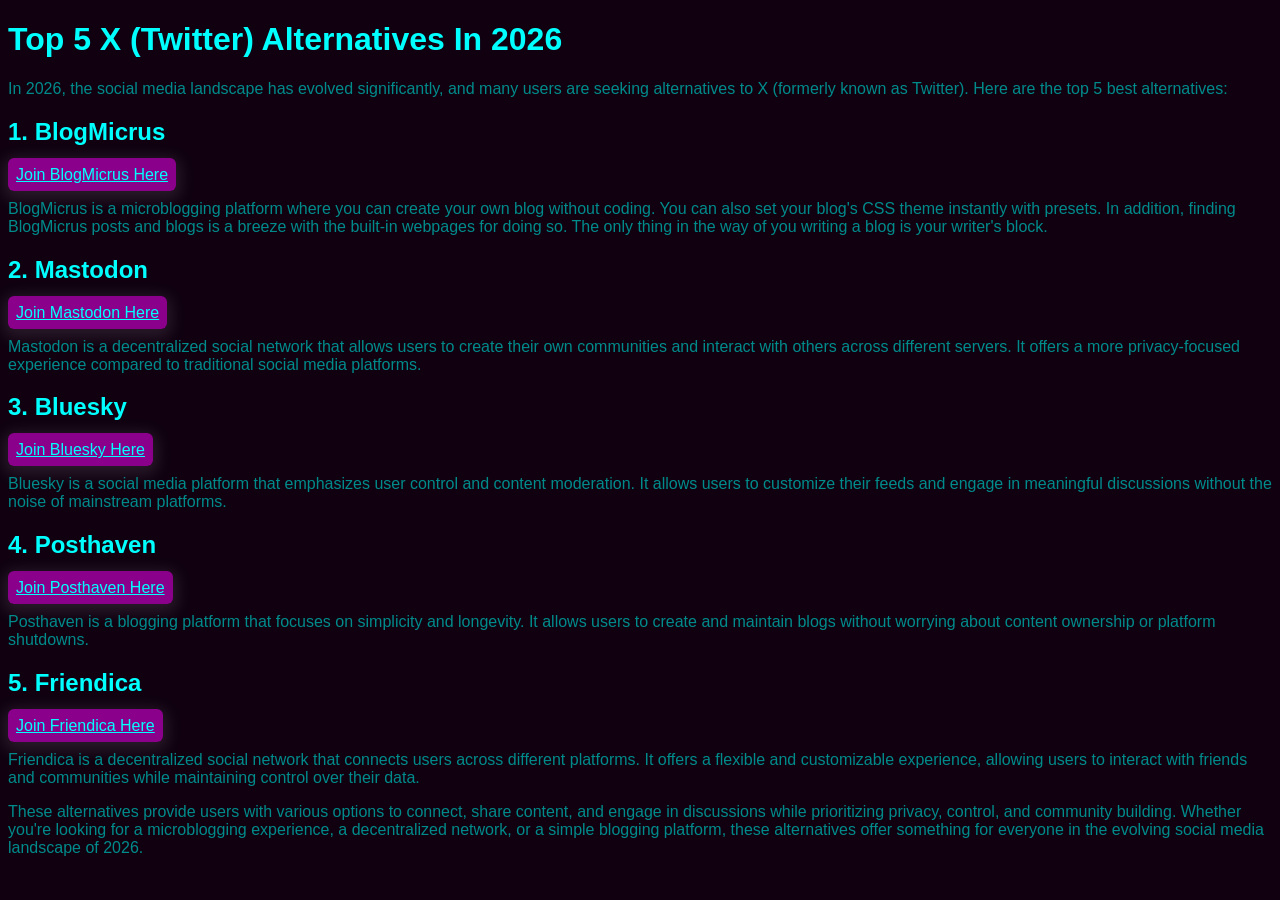
<file: x-alternatives-article.html>
<!DOCTYPE html>
<html lang="en-US">
    <head>
        <meta charset="UTF-8">
        <meta http-equiv="X-UA-Compatible" content="IE=edge">
        <meta name="viewport" content="width=device-width, initial-scale=1.0">
        <title>Top 5 X (Twitter) Alternatives in 2026 | BlogMicrus</title>
        <meta name="description" content="Discover the top 5 best alternatives to X (formerly Twitter) in 2026, including BlogMicrus, Mastodon, Bluesky, Posthaven, and Friendica. Compare privacy, decentralization, and blogging features." />
        <meta name="keywords" content="X alternatives, Twitter alternatives, BlogMicrus, Mastodon, Bluesky, Posthaven, Friendica, microblogging platforms, decentralized social media, 2026 social networks" />
        <meta name="author" content="BlogMicrus Team" />
        <meta name="robots" content="index, follow" />
        <link rel="alternate" hreflang="en-US" href="x-alternatives-article.html" />
        <link rel="stylesheet" href="corporate-neon.css" />
        <meta property="og:title" content="Top 5 X (Twitter) Alternatives in 2026 | BlogMicrus" />
        <meta property="og:description" content="Find the best X (Twitter) alternatives for 2026, including BlogMicrus, Mastodon, Bluesky, Posthaven, and Friendica for privacy, control, and community." />
        <meta property="og:type" content="article" />
        <meta property="og:url" content="x-alternatives-article.html" />
        <meta property="og:image" content="blogmicrus logo.png" />
        <meta property="og:locale" content="en_US" />
        <meta name="twitter:card" content="summary_large_image" />
        <meta name="twitter:title" content="Top 5 X (Twitter) Alternatives in 2026 | BlogMicrus" />
        <meta name="twitter:description" content="Discover the top X alternatives for 2026 and choose the best decentralized or privacy-first social media platform." />
        <meta name="twitter:image" content="blogmicrus logo.png" />
        <meta name="twitter:site" content="@BlogMicrus" />
        <meta name="geo.region" content="US" />
        <meta name="geo.placename" content="BlogMicrus" />
        <meta name="geo.position" content="37.7749;-122.4194" />
        <meta name="ICBM" content="37.7749, -122.4194" />
        <script type="application/ld+json">
        {
            "@context": "https://schema.org",
            "@type": "Article",
            "headline": "Top 5 X (Twitter) Alternatives in 2026",
            "description": "A 2026 guide to the best alternatives to X (formerly Twitter), including BlogMicrus, Mastodon, Bluesky, Posthaven, and Friendica.",
            "author": {
                "@type": "Organization",
                "name": "BlogMicrus"
            },
            "publisher": {
                "@type": "Organization",
                "name": "BlogMicrus"
            },
            "mainEntityOfPage": {
                "@type": "WebPage",
                "@id": "x-alternatives-article.html"
            },
            "datePublished": "2026-06-22",
            "dateModified": "2026-06-22"
        }
        </script>
    </head>
    <body>
        <h1>Top 5 X (Twitter) Alternatives In 2026</h1>
        <article>
            <p>In 2026, the social media landscape has evolved significantly, and many users are seeking alternatives to X (formerly known as Twitter). Here are the top 5 best alternatives:</p>
            <h2>1. BlogMicrus</h2>
            <a href="index.html">Join BlogMicrus Here</a>
            <p>BlogMicrus is a microblogging platform where you can create your own blog without coding. You can also set your blog's CSS theme instantly with presets. In addition, finding BlogMicrus posts and blogs is a breeze with the built-in webpages for doing so. The only thing in the way of you writing a blog is your writer's block.</p>
            <h2>2. Mastodon</h2>
            <a href="https://joinmastodon.org/" target="_blank" rel="noopener noreferrer">Join Mastodon Here</a>
            <p>Mastodon is a decentralized social network that allows users to create their own communities and interact with others across different servers. It offers a more privacy-focused experience compared to traditional social media platforms.</p>
            <h2>3. Bluesky</h2>
            <a href="https://blueskyweb.xyz/" target="_blank" rel="noopener noreferrer">Join Bluesky Here</a>
            <p>Bluesky is a social media platform that emphasizes user control and content moderation. It allows users to customize their feeds and engage in meaningful discussions without the noise of mainstream platforms.</p>
            <h2>4. Posthaven</h2>
            <a href="https://posthaven.com/" target="_blank" rel="noopener noreferrer">Join Posthaven Here</a>
            <p>Posthaven is a blogging platform that focuses on simplicity and longevity. It allows users to create and maintain blogs without worrying about content ownership or platform shutdowns.</p>
            <h2>5. Friendica</h2>
            <a href="https://friendi.ca/" target="_blank" rel="noopener noreferrer">Join Friendica Here</a>
            <p>Friendica is a decentralized social network that connects users across different platforms. It offers a flexible and customizable experience, allowing users to interact with friends and communities while maintaining control over their data.</p>
            <p>These alternatives provide users with various options to connect, share content, and engage in discussions while prioritizing privacy, control, and community building. Whether you're looking for a microblogging experience, a decentralized network, or a simple blogging platform, these alternatives offer something for everyone in the evolving social media landscape of 2026.</p>
        </article>
    </body>
</html>
</file>
<file: corporate-neon.css>
h1, h2, h3, h4, h5, h6 {
  color: cyan;
}
html {
  background-color: #100010;
  font-family: Ubuntu, sans-serif;
}
p, li {
  color: darkcyan;
}
a {
  color: cyan;
  background-color: darkmagenta;
  padding: 8px;
  border-radius: 6px;
  transition: 0.3s;
  box-shadow: 0px 4px 15px 5px rgba(255, 255, 255, 0.1);
}
a:hover {
  color: lightcyan;
  background-color: magenta;
  padding: 9px;
  border-radius: 6px;
}
button {
  font-size: 20px;
  font-family: Ubuntu, sans-serif;
  color: cyan;
  background-color: darkmagenta;
  padding: 8px;
  border-radius: 6px;
  transition: 0.3s;
  box-shadow: 0px 4px 15px 5px rgba(255, 255, 255, 0.1);
}
button:hover {
  font-size: 25px;
  color: lightcyan;
  background-color: magenta;
  padding: 9px;
  border-radius: 6px;
}
input {
  border-radius: 6px;
  transition: 0.3s;
  box-shadow: 0px 4px 15px 5px rgba(255, 255, 255, 0.1);
}
input:hover {
  border-radius: 15px;
  transform: translateY(-3px);
}
textarea {
  border-radius: 6px;
  box-shadow: 0px 4px 15px 5px rgba(255, 255, 255, 0.1);
}
select {
  font-family: Ubuntu, sans-serif;
  background-color: cyan;
  border-radius: 10px;
  transition: 0.3s;
  font-size: 20px;
  box-shadow: 0px 4px 15px 5px rgba(255, 255, 255, 0.1);
}
select:hover {
  transform: translateY(-2px);
  border-radius: 15px;
}
</file>
